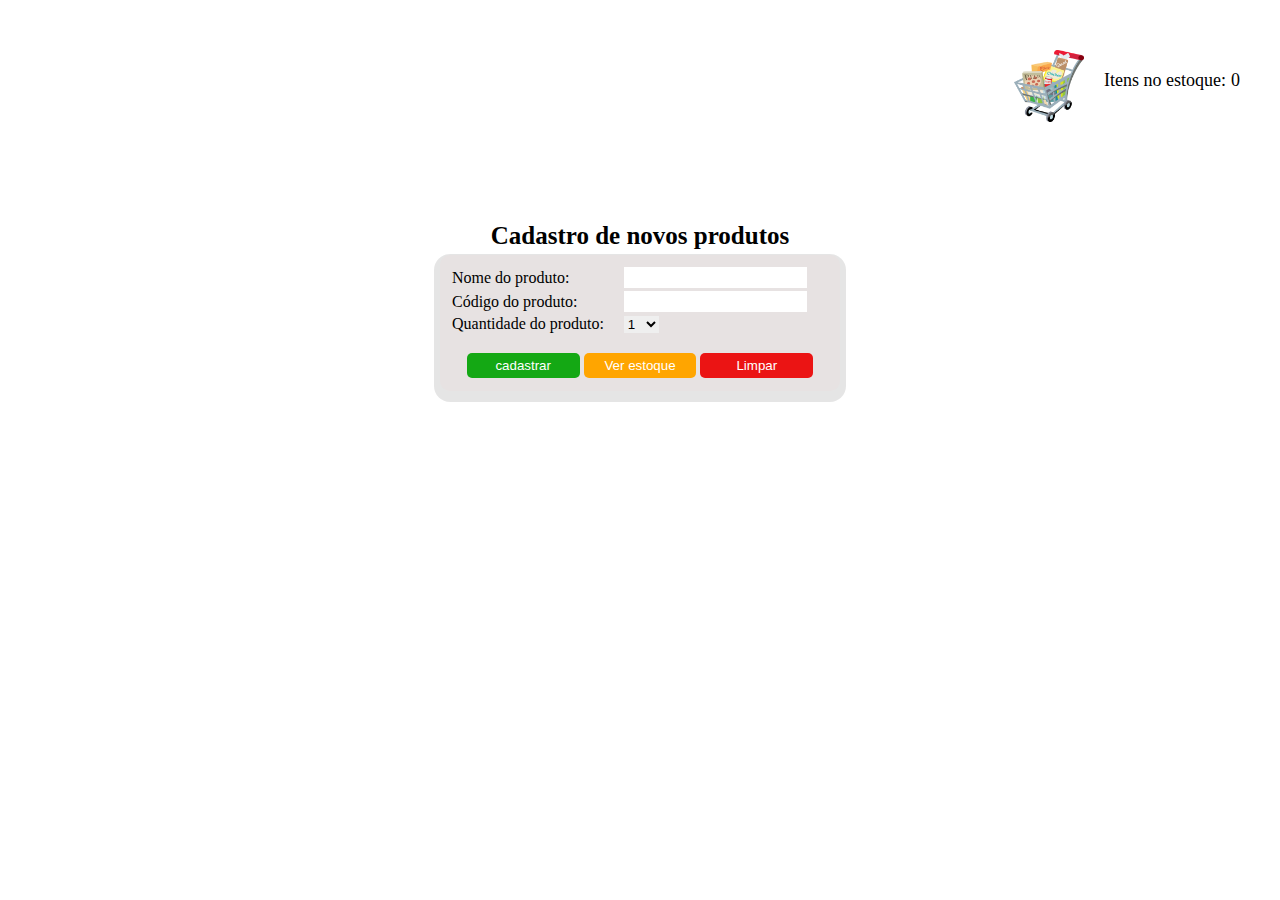
<file: index.html>
<!DOCTYPE html>
<html lang="pt-br">
<head>
    <meta charset="UTF-8">
    <meta http-equiv="X-UA-Compatible" content="IE=edge">
    <meta name="viewport" content="width=device-width, initial-scale=1.0">
    <link rel="stylesheet" href="style.css">
    <script src="script.js" defer></script>
    <title>Estoque - Cadastro de novos produtos</title>
</head>
<body onload="totalStockLoad('totStock')">

    <div class="cart">
        <img src="img/pngwing.com.png" alt="">
        <p>Itens no estoque:<span id="totStock">0</span></p>
    </div>
        
    <form>
        <table >
            <caption>Cadastro de novos produtos</caption>

            <tr>
                <td class="label">Nome do produto:</td>
                <td><input id="nomProd" type="text" ></td>
            </tr>

            <tr>
                <td class="label">Código do produto:</td>
                <td><input id="codProd" type="text" ></td>
            </tr>

            <tr>
                <td class="label">Quantidade do produto:</td>
                <td>
                    <select name="" id="quantProd">
                        <option value="1">1</option>
                        <option value="2">2</option>
                        <option value="3">3</option>
                        <option value="4">4</option>
                        <option value="5">5</option>
                        <option value="6">6</option>
                        <option value="7">7</option>
                        <option value="8">8</option>
                        <option value="9">9</option>
                        <option value="10">10</option>
                    </select>
                </td>
            </tr>

            <tr>
                <td colspan="2" align="center">
                    <input type="button" value="cadastrar" class="btns cad" id="btnCad" onclick="validateProd('nomProd', 'codProd', 'quantProd')">
                    <input type="button" value="Ver estoque" class="btns view" id="btnV" onclick="window.open('stockList.html','_self')">
                    <input type="reset" value="Limpar" class="btns res" id="btnRes">
                </td>
            </tr>
        </table>
    </form>
     
    
</body>
</html>
</file>
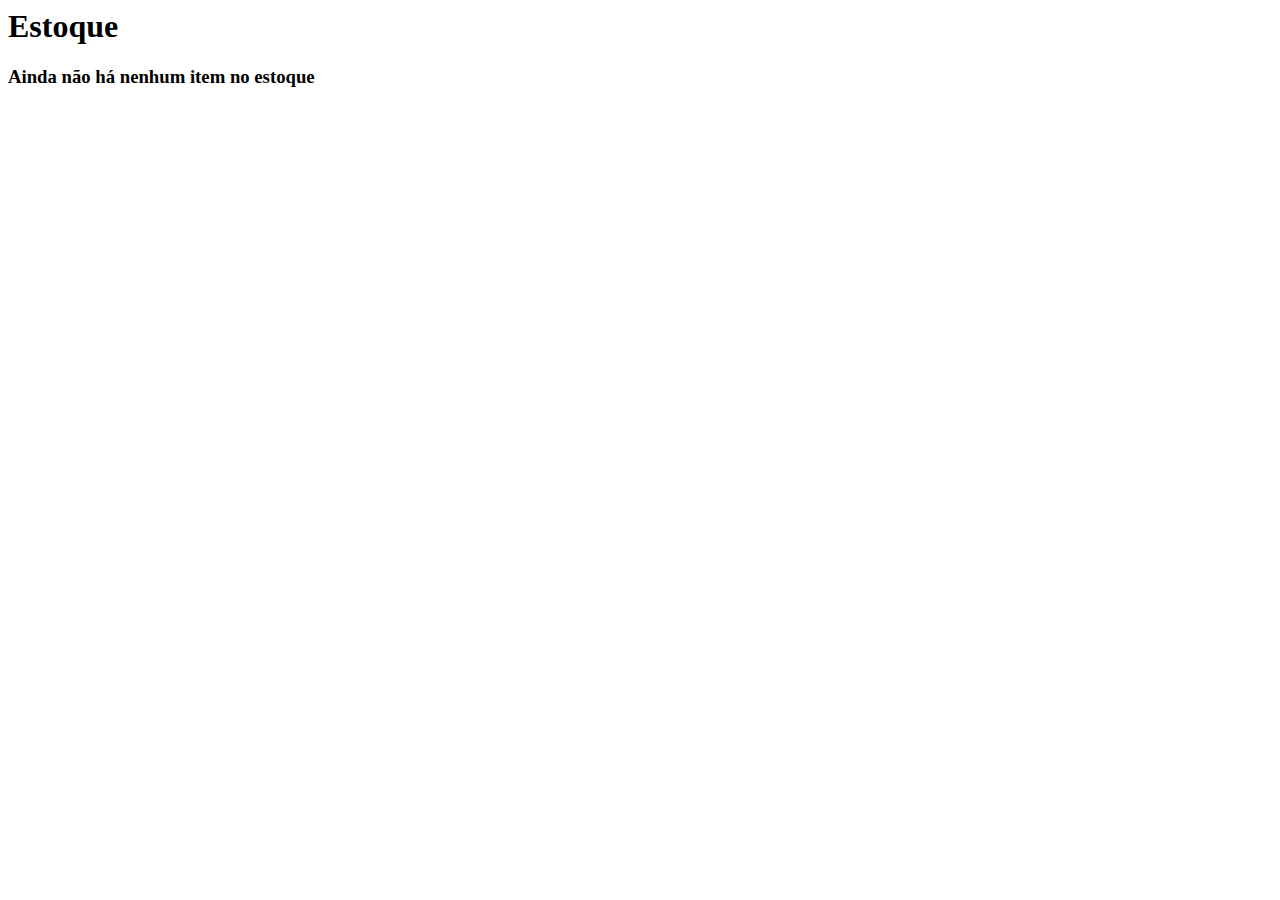
<file: stockList.html>
<!DOCTYPE html>
<html lang="en">
<head>
    <meta charset="UTF-8">
    <meta http-equiv="X-UA-Compatible" content="IE=edge">
    <meta name="viewport" content="width=device-width, initial-scale=1.0">
    <script src="script.js" defer></script>
    <title>Stock List</title>
</head>
<body onload="stockList()">

    
</body>
</html>
</file>
<file: style.css>
* {
    margin: 0;
    padding: 0;
    box-sizing: border-box;
}

body {
    justify-content: center;
    align-items: center;
    height: 65vh;
}

img {
    width: 70px;
    margin-right: 20px;
}

span {
    font-size: large;
    margin-left: 5px;
}

.cart p {
    margin-top: 20px;
    font-size: 18px;
}

.cart {
    display: flex;
    position: relative;
    justify-content:flex-end;
    margin-top: 50px;
    margin-right: 40px;
}

caption {
    font-size: 25px;
    font-weight: bold;
    margin-bottom: 5px;
}

table {
    width: 400px;
    padding: 10px;
    border-radius: 10px;
    margin: auto;
    margin-top: 100px;
    background-color: rgb(231, 226, 226);
    box-shadow: 0 5px 0 6px rgba(0, 0, 0, 0.1);
}

label {
    text-align: right;
}

td input {
    padding: 3px;
    margin-bottom: 1px;
    border: none;
}

td select {
    border: none;

}

td input:focus {
    outline: 0;
}

td select:focus {
    outline: 0;
}

.btns {
    width: 30%;
    border: 0px;
    padding: 5px;
    margin-top: 18px;
    border-radius: 5px;
    cursor: pointer;
    background-color: black;
    color: white;
}

.cad {
    background-color: rgb(20, 168, 20);
}

.view {
    background-color: orange;
}

.res {
    background-color: rgb(235, 20, 20);
}
</file>
